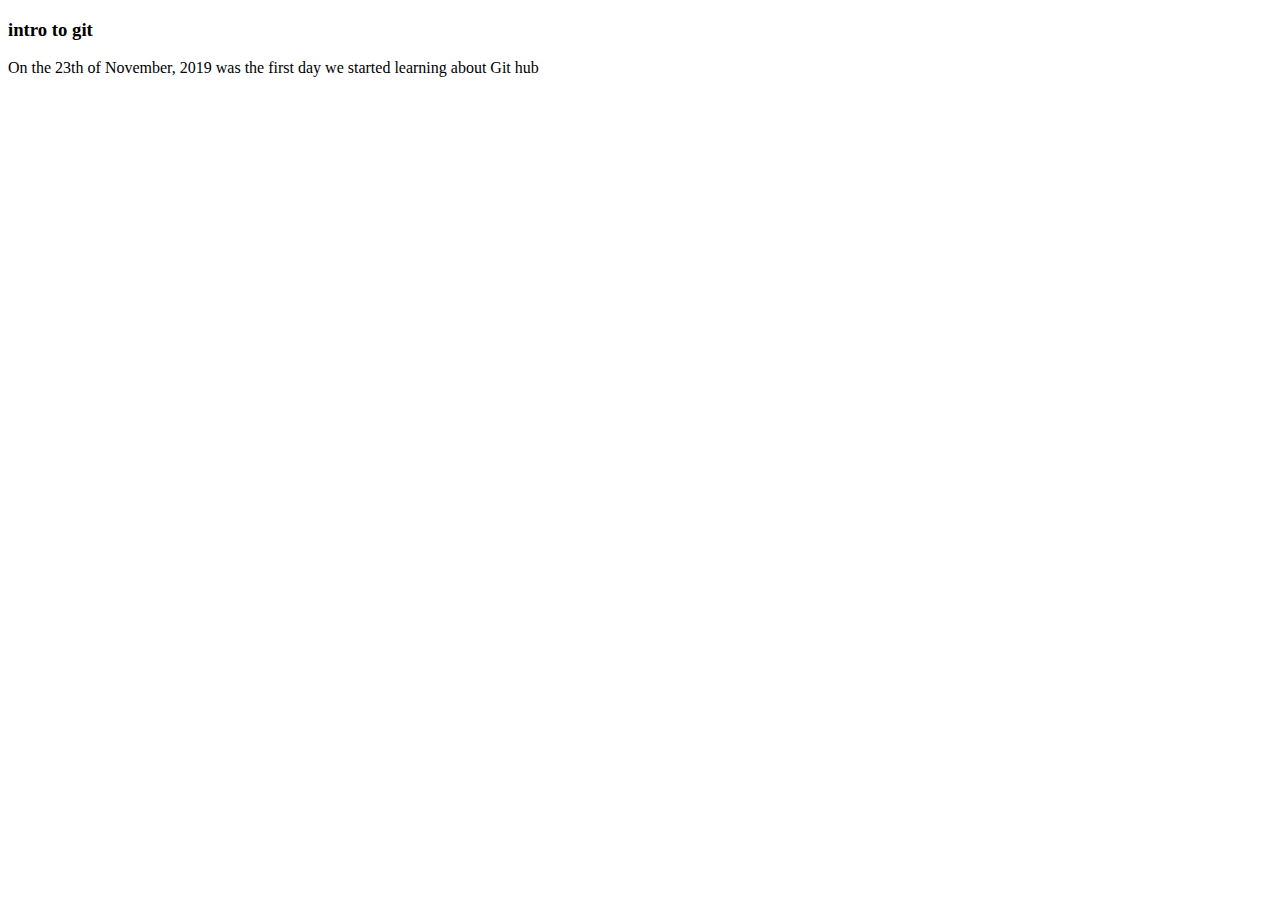
<file: index.html>
<!DOCTYPE html>
<html lang="en">
<head>
    <meta charset="UTF-8">
    <meta name="viewport" content="width=device-width, initial-scale=1.0">
    <meta http-equiv="X-UA-Compatible" content="ie=edge">
    <title>Document</title>
</head>
<body>
    <h3>intro to git</h3>
    <p>On the 23th of November, 2019 was the first day we started learning about Git hub</p>
</body>
</html>
</file>
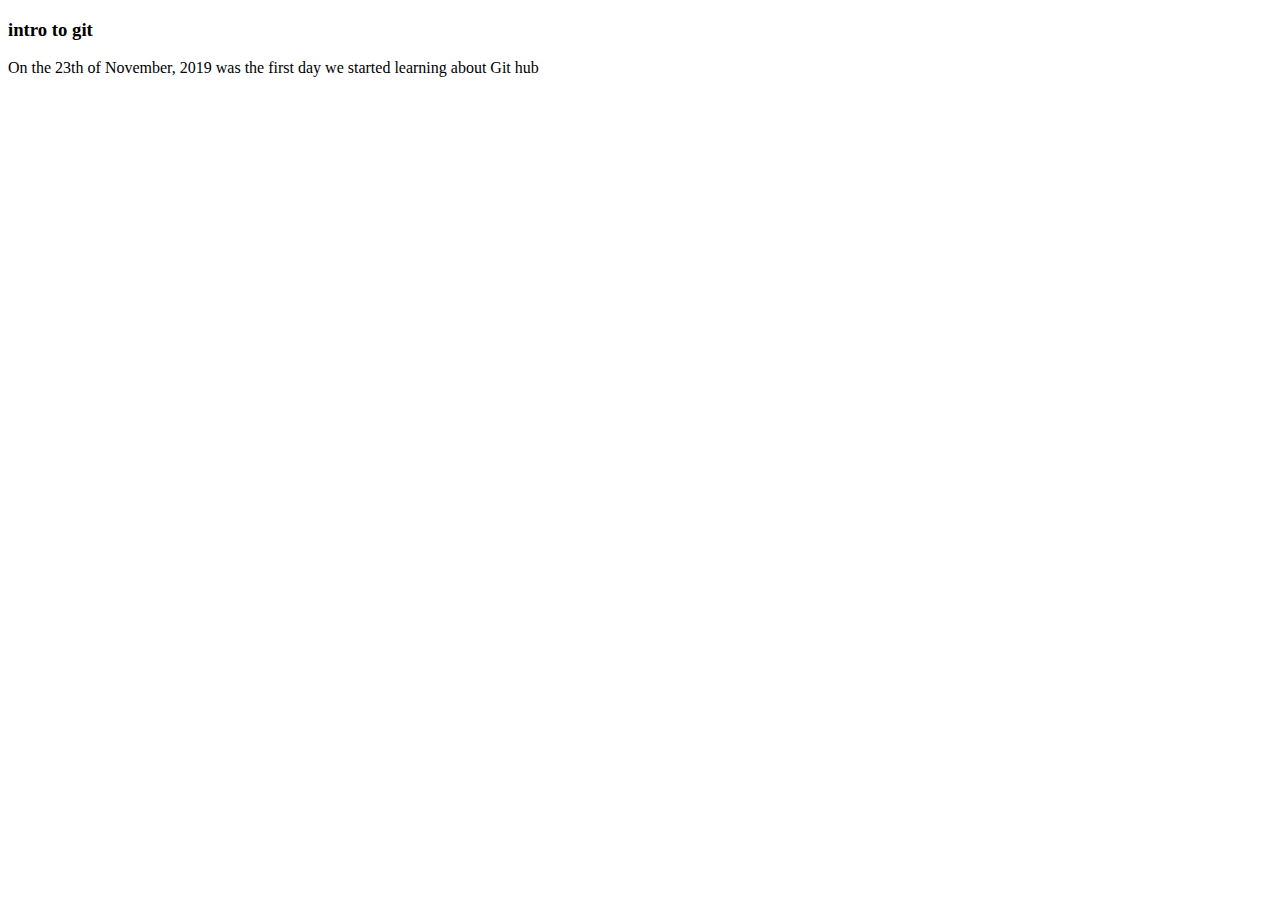
<file: git_practice/index.html>
<!DOCTYPE html>
<html lang="en">
<head>
    <meta charset="UTF-8">
    <meta name="viewport" content="width=device-width, initial-scale=1.0">
    <meta http-equiv="X-UA-Compatible" content="ie=edge">
    <title>Document</title>
</head>
<body>
    <h3>intro to git</h3>
    <p>On the 23th of November, 2019 was the first day we started learning about Git hub</p>
</body>
</html>
</file>
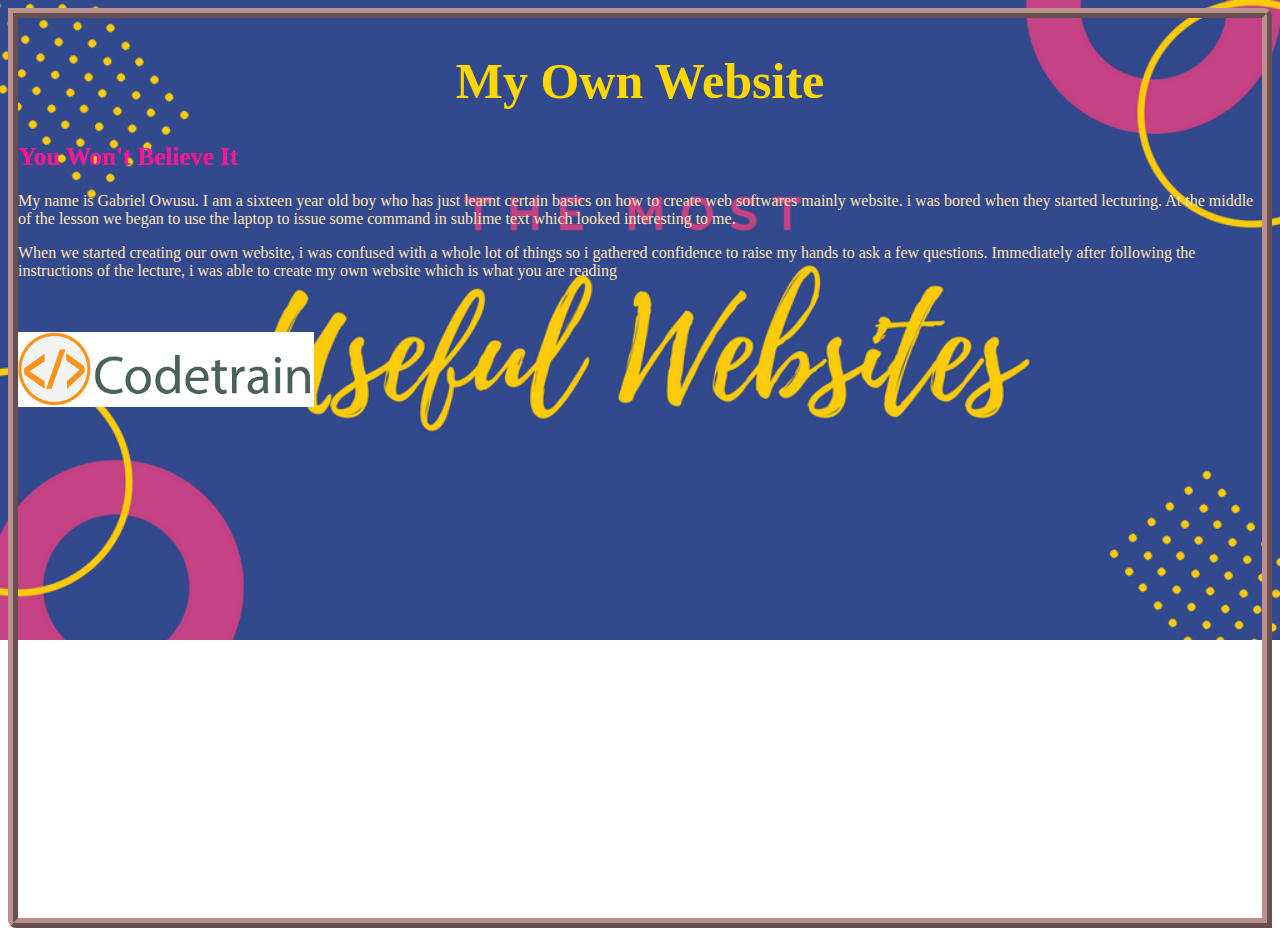
<file: Html practice_1/check out.html>
<!DOCTYPE html>
<html>
	<head><title>My own website</title>
		
		<style>
			body {
				font-family: cursive;
			}
			h1 {
				text-align: center;
				color: gold;
				font-size: 50px;
			}
				h2 {
					color: deeppink;
				   font-size: 25px;
				}
				body {
					background-image: url(101.png);
					background-repeat: no-repeat;
					height: 100vh;
					border-style: ridge;
					border: gold lightsalmon gold lightsalmon;
					border-width: 10px;
					border-top-right-radius: 8px;
					border-bottom-left-radius: 8px;
					border-color: rosybrown;
					height: 100vh;
					background-size:100%;}


					p {color: moccasin;}

					</style>

	</head>
<body>
<h1>My Own Website</h1>
		<h2>You Won't Believe It</h2>


	<p>My name is Gabriel Owusu. I am a sixteen year old boy who has just learnt certain basics on how to create web softwares mainly website. i was bored when they started lecturing. At the middle of the lesson we began to use the laptop to issue some command in sublime text which looked interesting to me.</p>
<p>When we started creating our own website, i was confused with a whole lot of things so i gathered confidence to raise my hands to ask a few questions. Immediately after following the instructions of the lecture, i was able to create my own website which is what you are reading</p>
<img id="MU72XgRf8REzXM:" src="[data-uri]" jsaction="load:str.tbn" class="rg_ic rg_i" alt="Image result for codetrain ghana" style="width: 296px; height: 75px; margin-left: 0px; margin-right: 0px; margin-top: 36px;" data-atf="1">
</body>






</html>
</file>
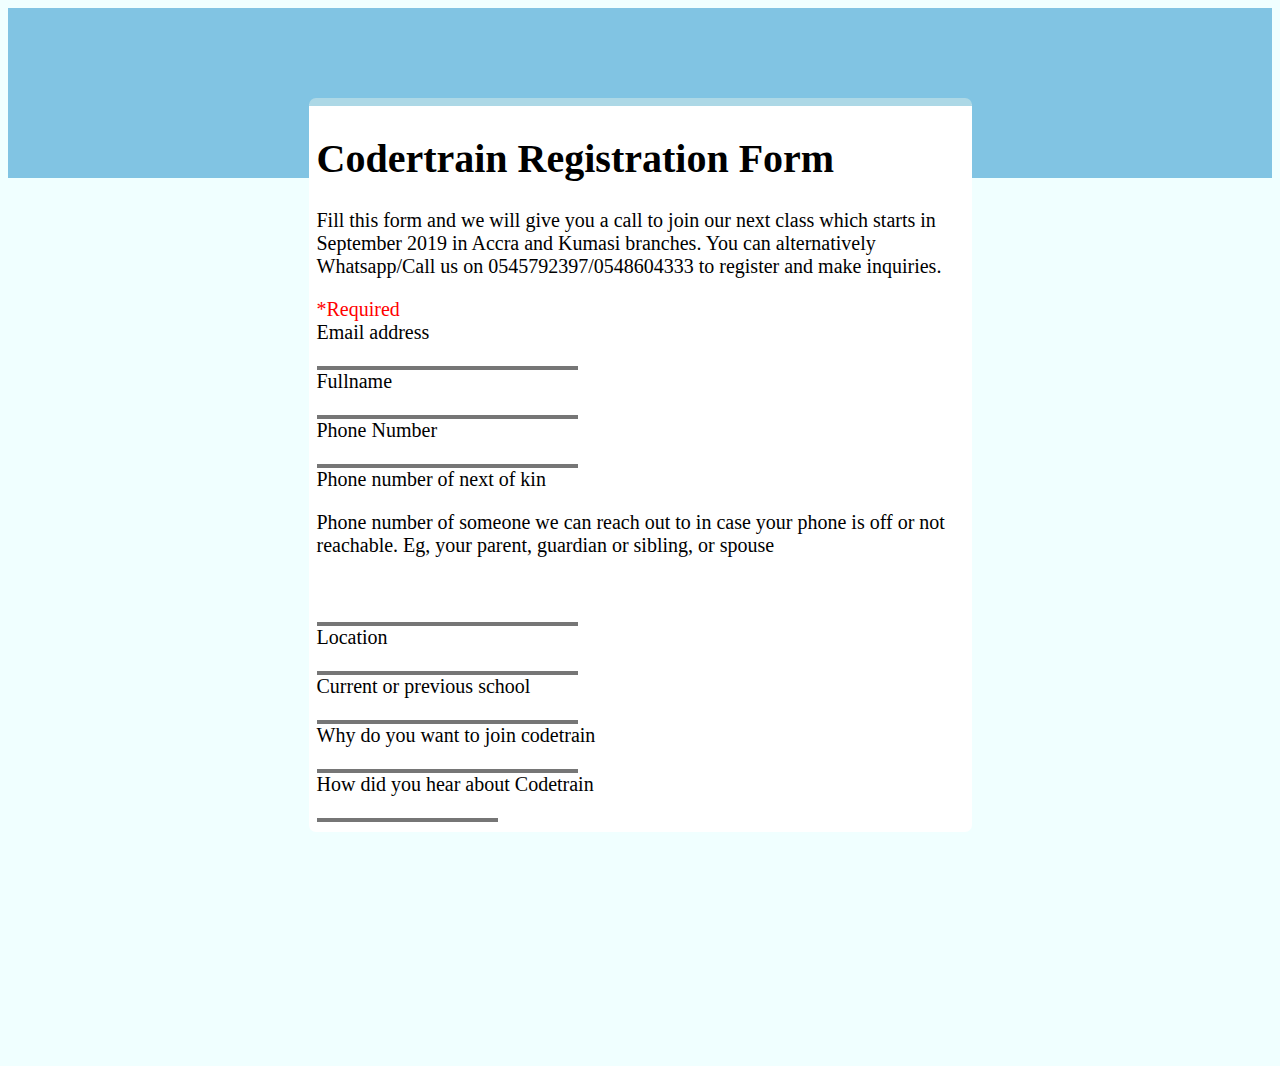
<file: registration/registration.html>
<!DOCTYPE html>
<html>
<head>
	<title>Codetrain Registration Form</title>
	<link rel="stylesheet" type="text/css" href="registration.css">
</head>
<body>
	
	<div class="strange"></div>
	<div class="venom">
		<div class="codetrain">
		    <h1>Codertrain Registration Form</h1>
			<p class="ant">Fill this form and we will give you a call to join our next class which starts in September 2019 in Accra and Kumasi branches. You can alternatively Whatsapp/Call us on 0545792397/0548604333 to register and make inquiries.</p>
		    <span style="color: red">*Required</span>
		    <br>
		    <label>Email address</label>
		    <br>
		    <input type="email" name="email" size="30">
		    <br>
		    <label>Fullname</label>
		    <br>
		    <input type="text" name="fullname" size="30">
		    <br>
		    <label>Phone Number</label>
		    <br>
		    <input type="tel" name="phone number"
		    size="30">
		    <br>
		    <label>Phone number of next of kin</label>
		    <br>
		    <p class="man">
			Phone number of someone we can reach out to in case your phone is off or not reachable. Eg, your parent, guardian or sibling, or spouse
		    </p>
		    <br>
		    <input type="tel" name="number"
		    size="30">
		    <br>
		    <label>Location</label>
		    <br>
		    <input type="text" name="location" size="30">
		    <br>
		    <label>Current or previous school</label>
		    <br>
		    <input type="text" name="school"
		    size="30">
		    <br>
		    <label>Why do you want to join codetrain</label>
		    <br>
		    <input type="text" name="reason"
		    size="30">
		    <br>
		    <label>How did you hear about Codetrain</label>
		    <br>
		    <input type="text" name="how">
		</div>
    </div>


</body>
</html>
</file>
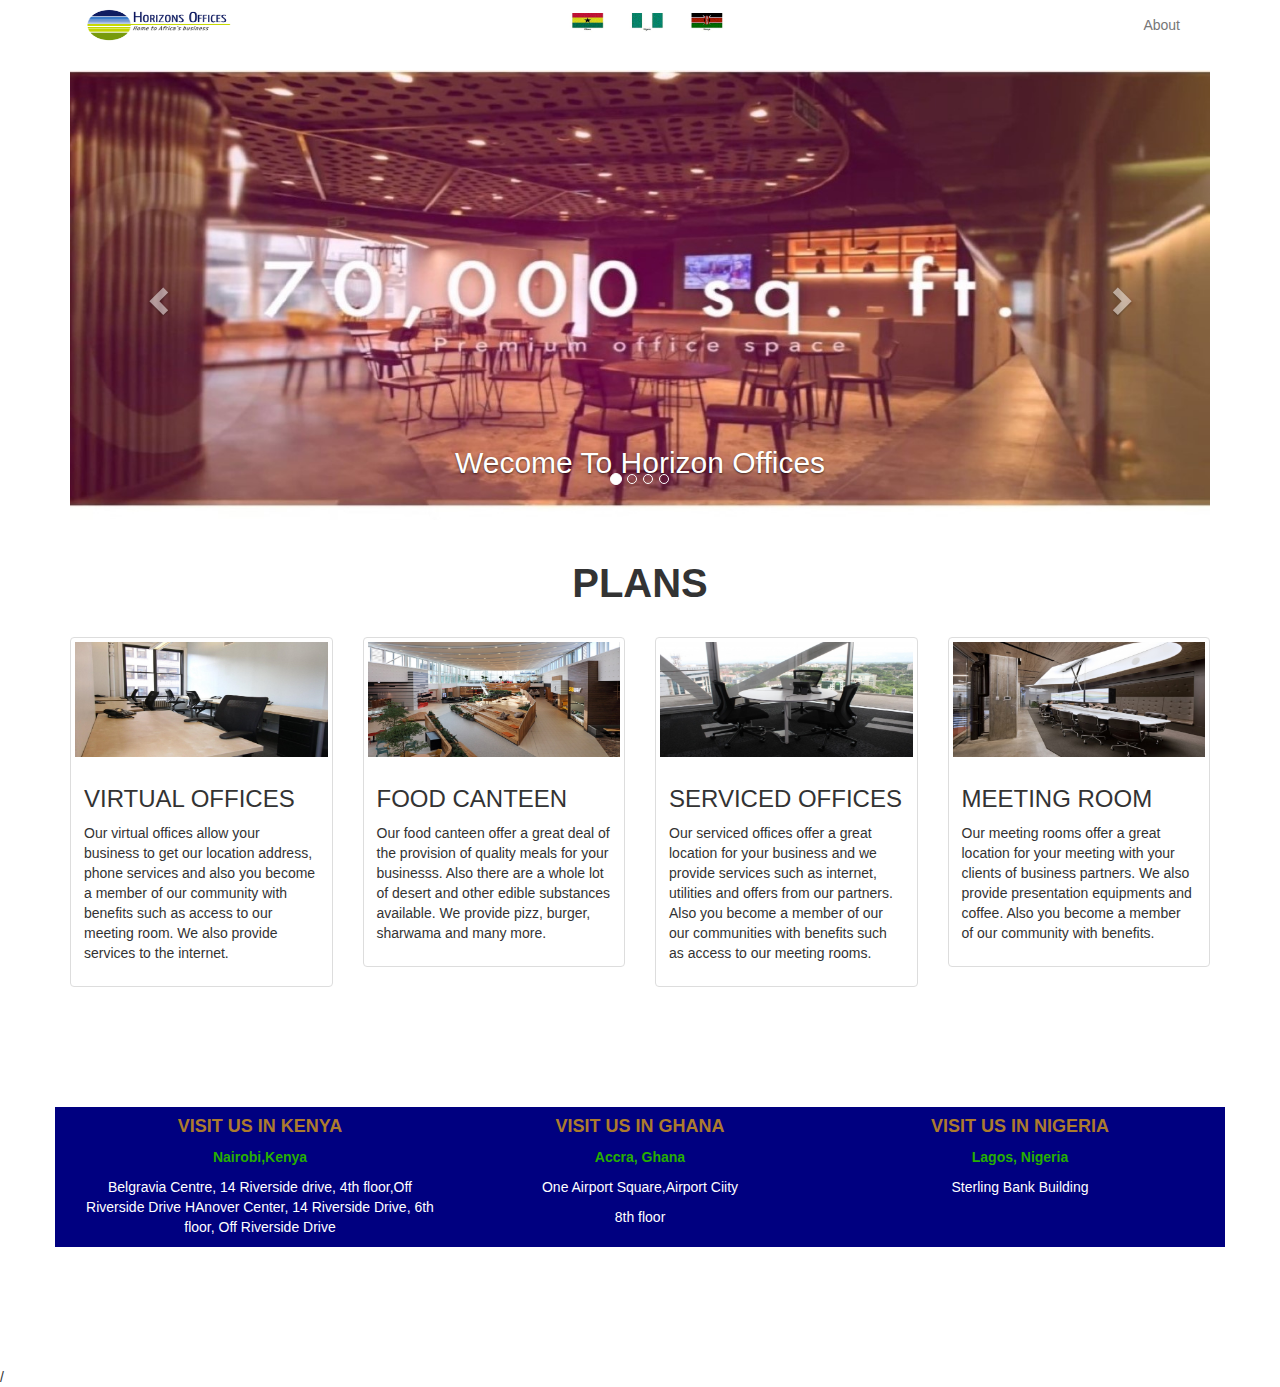
<file: sample page/page.html>
<!DOCTYPE html>
<html>
<head>
	<meta http-equiv="refresh" content="30">
	<meta charset="UTF-8">
	<meta name="description" content="Horizon Offices">
	<meta name="keywords" content="HTML,CSS,XML,JavaScript">
	<meta name="author" content="Gabriel Owusu">
	<meta name="viewport" content="width=device-width, initial-scale=1.0">

	<link rel="stylesheet" type="text/css" href="css/bootstrap.css">
	<link rel="stylesheet" type="text/css" href="css/page.css">
	<title>Simple Page Website</title>
</head>
<body>
<!-- 	<div class="container">
		<div class="row top-space"></div>
		<div class="row headings">
			<div class="col-md-6">
				<p>Mahama Block, Accra Digital</p
				<p>
				<span class="glyphicon glyphicon-envelope"></span>
				: info@codetrain.com
				</p>
				<p>
				<span class="glyphicon glyphicon-earphone"></span>
				: 0548604333 / 0545792397
				</p>			</div>
			<div class="col-md-6" href="index.html">
		<img class="img-responsive" src="logo.png" alt="Responsive-image">
			</div>
		</div>
	</div>
	<header class="container">
		<h1 class="project_1">
			PROJECT 1: HORIZON OFFICES
		</h1>
		<p id="short_note_project_1">
			The purpose of this project is to introduce you to building simple web pages using the bootstrap framework.
			<br>
			We are goingto recreate the Horizons Offices page in the snapshot below.
		</p>
	</header> -->

	<div class="container">
		<nav class="navbar navbar-default nav_project_1">
			<div class="container-fluid">
				<!-- Brand and toggle get grouped for better mobile display -->
				<div class="navbar-header">
					<button type="button" class="navbar-toggle collapsed" data-toggle="collapse"
						data-target="#bs-example-navbar-collapse-1" aria-expanded="false">
						<span class="sr-only">Toggle navigation</span>
						<span class="icon-bar"></span>
						<span class="icon-bar"></span>
						<span class="icon-bar"></span>
					</button>
					<a class="navbar-brand" href="#"><img class="navbar_horizon" src="images/horizons.png" alt=""></a>
				</div>
		
				<!-- Collect the nav links, forms, and other content for toggling -->
				<div class="collapse navbar-collapse" id="bs-example-navbar-collapse-1">
					
					<a href="#"><img class="navbar_country" src="images/flag.png" alt=""></a>
					<ul class="nav navbar-nav navbar-right">
						
						<li><a href="#">About</a></li>
						
					</ul>
				</div><!-- /.navbar-collapse -->
			</div><!-- /.container-fluid -->
		</nav>
	</div>
	<div class="container">
	<div id="carousel-example-generic" class="carousel slide" data-ride="carousel">
		<!-- Indicators -->
		<ol class="carousel-indicators">
			<li data-target="#carousel-example-generic" data-slide-to="0" class="active"></li>
			<li data-target="#carousel-example-generic" data-slide-to="1"></li>
			<li data-target="#carousel-example-generic" data-slide-to="2"></li>
			<li data-target="#carousel-example-generic" data-slide-to="3"></li>
		</ol>
	
		<!-- Wrapper for slides -->
		<div class="carousel-inner inner_me" role="listbox">
			<div class="item active">
				<img src="images/office_4.png" alt="...">
				<div class="carousel-caption">
					<h2 class="text">Wecome To Horizon Offices</h2>
				</div>
			</div>
			<div class="item">
				<img src="images/office3.png" alt="...">
				<div class="carousel-caption">
					...
				</div>
			</div>
			<div class="item">
				<img src="images/ofiice6.png" alt="...">
				<div class="carousel-caption">
					...
				</div>
			</div>
			<div class="item">
				<img src="images/office12.png" alt="...">
				<div class="carousel-caption">
					...
				</div>
			</div>

		</div>
	
		<!-- Controls -->
		<a class="left carousel-control" href="#carousel-example-generic" role="button" data-slide="prev">
			<span class="glyphicon glyphicon-chevron-left" aria-hidden="true"></span>
			<span class="sr-only">Previous</span>
		</a>
		<a class="right carousel-control" href="#carousel-example-generic" role="button" data-slide="next">
			<span class="glyphicon glyphicon-chevron-right" aria-hidden="true"></span>
			<span class="sr-only">Next</span>
		</a>
	</div>
	</div>
	<div class="container">
		<p class="row text-center plans">PLANS</p>
		<div class="row">
			<div class="col-sm-6 col-md-3 ">
				<div class="thumbnail">
					<img src="images/office 2.png" alt="...">
					<div class="caption">
						<h3>VIRTUAL OFFICES</h3>
						<p>Our virtual offices allow your business to get our location address, phone services and also you become a member of our community with benefits such as access to our meeting room. We also provide services to the internet.</p>
					</div>
				</div>
			</div>
			<div class="col-sm-6 col-md-3 ">
				<div class="thumbnail">
					<img src="images/office_5.png" alt="...">
					<div class="caption">
						<h3>FOOD CANTEEN</h3>
						<p>Our food canteen offer a great deal of the provision of quality meals for your businesss. Also there are a whole lot of desert and other edible substances available. We provide pizz, burger, sharwama and many more.</p>
					</div>
				</div>
			</div>
			<div class="col-sm-6 col-md-3 ">
				<div class="thumbnail">
					<img src="images/office_1.png" alt="...">
					<div class="caption">
						<h3>SERVICED OFFICES</h3>
						<p>Our serviced offices offer a great location for your business and we provide services such as internet, utilities and offers from our partners. Also you become a member of our our communities with benefits such as access to our meeting rooms.</p>
					</div>
				</div>
			</div>
			<div class="col-sm-6 col-md-3 ">
				<div class="thumbnail">
					<img src="images/office7.png" alt="...">
					<div class="caption">
						<h3>MEETING ROOM</h3>
						<p>Our meeting rooms offer a great location for your meeting with your clients of business partners. We also provide presentation equipments and coffee. Also you become a member of our community with benefits.</p>
					</div>
				</div>
			</div>
		</div>
	</div>
	<div class="container footerx">
		<div class="footer text-center">
			<div class="col-md-4"><h4>VISIT US IN KENYA</h4>
			<p class="city">Nairobi,Kenya</p>
			<p class="final-text">   Belgravia Centre, 14 Riverside drive, 4th floor,Off Riverside Drive HAnover Center, 14 Riverside Drive, 6th floor, Off Riverside Drive   </p>
		</div>
			<div class="col-md-4"><h4>VISIT US IN GHANA</h4>
			<p class="city">Accra, Ghana</p>
			<p class="final-text">
				One Airport Square,Airport Ciity
			</p>
			<p class="final-text">8th floor</p>
		</div>
			<div class="col-md-4"><h4>VISIT US IN NIGERIA</h4>
			<p class="city">Lagos, Nigeria</p>
			<p class="final-text">Sterling Bank Building</p>
		</div>
		</div>
	</div>
	<script type="text/javascript" src="js/jquery-3.4.1.min.js"></script>
	<script type="text/javascript" src="js/bootstrap.js"></script>
</body>
</html>/
</file>
<file: registration/registration.css>
body {
	background-color: azure;
	font-size: 20px;
	aheight: 1050px;
	height: 1050px;
}
.strange {
	background-color: #81c4e3;
	height: 170px;
	width: 100%
}
.venom{
	display: flex;
	flex-direction: column;
	}
.venom div {
	width: 650px;
	background-color: white;
	margin-left: auto;
	margin-right: auto;
	margin-top: -80px;
	border: solid;
	border-width: 8px 0px 0px 0px;
	border-radius: 7px;
	border-top-color: lightblue;
	padding: 2px 5px 10px 8px;

}
input {
	border-width: 0px 0px 4px 0px;
}
label {margin-top: unset;
margin-top: 10px;}
</file>
<file: sample page/css/page.css>
/* .top-space {
    height: 55px;
}
div.headings {
    font-size: 26px;
    font-weight: 550;
}
.project_1 {
    font-weight: bolder;
    margin-top: 35px;
}
#short_note_project_1 {
    font-size: 27px;
} */
.navbar_horizon {
max-width: 100%;
height: 34px;
margin-top: -7px;
width: 147px;
}
.navbar_country {
   height: 21px;
    margin-top: 13px;
    margin-left: 313px;
}
.nav_project_1 {
    background-color: 
    #fff;
}
.nav_project_1 {
    border-radius: 0px;
}
.nav_project_1 {
    position: relative;
    min-height: 50px;
    margin-bottom: 20px;
    border: 0px solid transparent;
}
.inner_me {
    height: 450px;
} 
.inner_me img{
    margin-top: -41px;
}
.item img {
    width: 100%;
}
.plans {
    font-weight: bold;
    font-size: 40px;
    margin-top: 35px;
    margin-bottom: 25px;
}
.footerx {
    background-color: navy;
    margin-top: 100px;
    margin-bottom: 120px;
}
h4 {
    font-size: 18px;
    color: #ac7b2d;
    font-weight: bold;
}
.city {
    color: #26af00;
    font-weight: bold;
}
p.final-text {
    color: white;
}
.text {
    margin-bottom: 20px;
}
.carousel-control.left {
    background-image: -webkit-linear-gradient(left, rgba(0, 0, 0, 0.5) 0%, rgba(0, 0, 0, 0.0001) 100%);
    background-image: -o-linear-gradient(left, rgba(0, 0, 0, 0.5) 0%, rgba(0, 0, 0, 0.0001) 100%);
    background-image: -webkit-gradient(linear, left top, right top, from(rgba(0, 0, 0, 0.5)), to(rgba(0, 0, 0, 0.0001)));
    background-image: linear-gradient(to right, 
rgba(255, 255, 255, 0) 0%, rgba(255, 254, 254, 0) 100%);
}
.carousel-control.right {
    background-image: -webkit-linear-gradient(left, rgba(0, 0, 0, 0.5) 0%, rgba(0, 0, 0, 0.0001) 100%);
    background-image: -o-linear-gradient(left, rgba(0, 0, 0, 0.5) 0%, rgba(0, 0, 0, 0.0001) 100%);
    background-image: -webkit-gradient(linear, left top, right top, from(rgba(0, 0, 0, 0.5)), to(rgba(0, 0, 0, 0.0001)));
    background-image: linear-gradient(to right, 
rgba(255, 255, 255, 0) 0%, rgba(255, 254, 254, 0) 100%);
}
</file>
